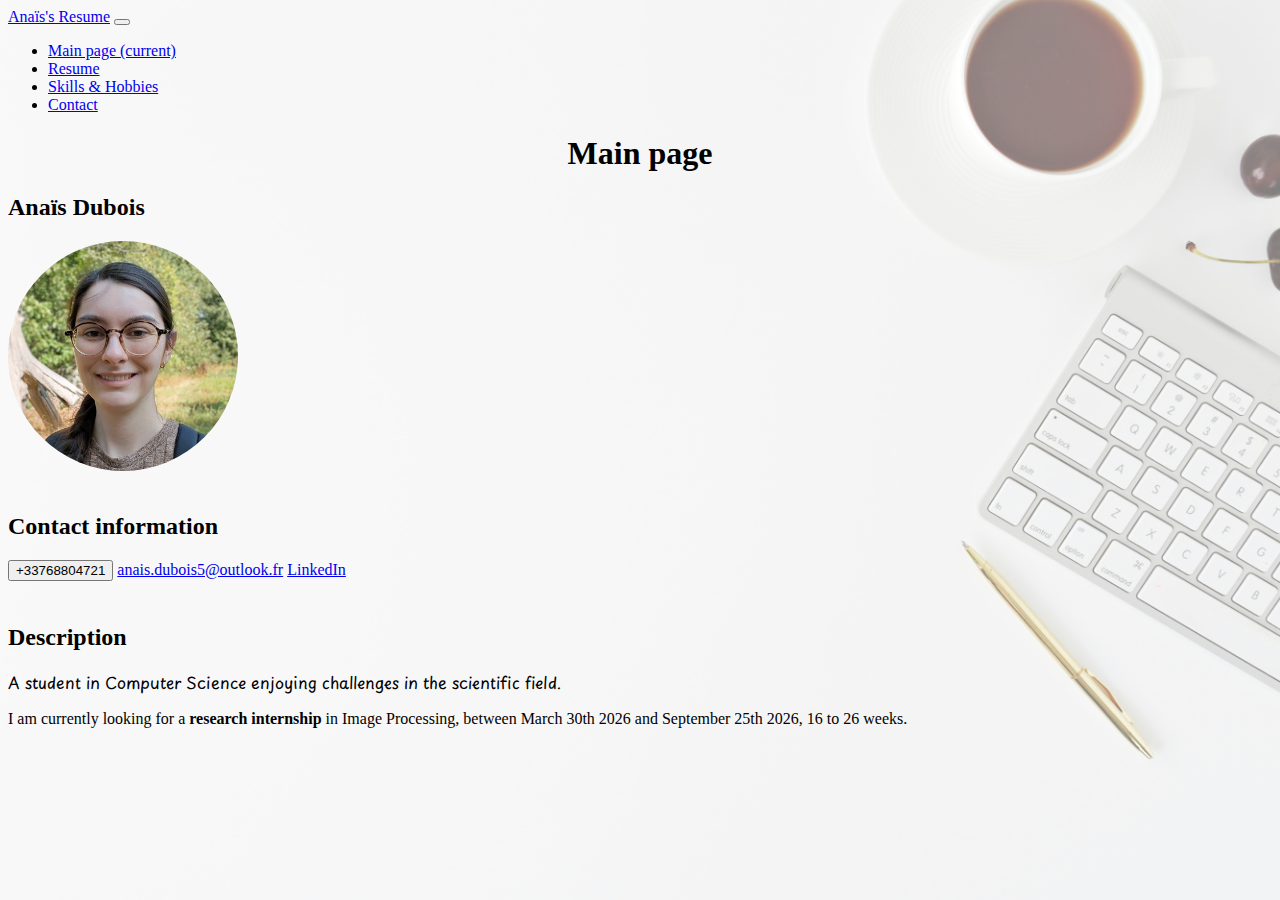
<file: index.html>
<!DOCTYPE html>
<html>
    <head>
        <title>Main Page - Ana&iuml;s's Resume</title>
        <meta charset="utf-8">
        <meta name="viewport" content="width=device-width, initial-scale=1">
        <link href="https://bootswatch.com/5/journal/bootstrap.min.css" rel="stylesheet">
        <link rel="stylesheet" type="text/css" href="style.css"/>
        <script src="https://cdn.jsdelivr.net/npm/bootstrap@5.0.2/dist/js/bootstrap.bundle.min.js" integrity="sha384-MrcW6ZMFYlzcLA8Nl+NtUVF0sA7MsXsP1UyJoMp4YLEuNSfAP+JcXn/tWtIaxVXM" crossorigin="anonymous"></script>
        <link href="https://fonts.googleapis.com/css2?family=Noto+Sans:ital,wght@0,100..900;1,100..900&family=Playpen+Sans:wght@100..800&display=swap" rel="stylesheet"/>
        <link rel="stylesheet" href="https://cdnjs.cloudflare.com/ajax/libs/font-awesome/6.6.0/css/all.min.css" integrity="sha512-Kc323vGBEqzTmouAECnVceyQqyqdsSiqLQISBL29aUW4U/M7pSPA/gEUZQqv1cwx4OnYxTxve5UMg5GT6L4JJg==" crossorigin="anonymous" referrerpolicy="no-referrer" />
    </head>
    <body class="text-center">
        <nav class="navbar navbar-expand-lg bg-primary sticky-top static-md text-center" data-bs-theme="dark">
            <div class="container-fluid">
                <a class="navbar-brand" href="#">Ana&iuml;s's Resume</a>
                <button class="navbar-toggler" type="button" data-bs-toggle="collapse" data-bs-target="#navbarColor01" aria-controls="navbarColor01" aria-expanded="false" aria-label="Toggle navigation">
                    <span class="navbar-toggler-icon"></span>
                </button>
                <div class="collapse navbar-collapse" id="navbarColor01">
                    <ul class="navbar-nav me-auto">
                        <li class="nav-item">
                            <a class="nav-link active" href="index.html">Main page
                                <span class="visually-hidden">(current)</span>
                            </a>
                        </li>
                        <li class="nav-item"><a class="nav-link" href="cv.html">Resume</a></li>
                        <li class="nav-item"><a class="nav-link" href="hobbies.html">Skills &amp; Hobbies</a></li>
                        <li class="nav-item"><a class="nav-link" href="contact.html">Contact</a></li>
                    </ul>
                </div>
            </div>
        </nav>
        
        <h1>Main page</h1>
        <h2>Ana&iuml;s Dubois</h2>
        <div>
            <img src="photo.jpg" alt="identity photo" id="identity"/>
        </div></br>

        <h2>Contact information</h2>
        <div class="contact">
            <button id="tel" type="button" class="btn btn-primary"><i class="fa-solid fa-phone"></i> +33768804721</button>
            <a id="btn-mailto" class="btn btn-primary" href="mailto:anais.dubois5@outlook.fr" role="button"><i class="fa-solid fa-envelope"></i> anais.dubois5@outlook.fr</a>
            <a id="linkedin" class="btn btn-primary" href="https://www.linkedin.com/in/ana%C3%AFs-dubois-07b2a8294/" role="button" target="_blank"><i class="fa-brands fa-linkedin"></i> LinkedIn</a>
        </div></br>
        
        <h2>Description</h2>
        <p id="desc">A student in Computer Science enjoying challenges in the scientific field.</p>
        <p>I am currently looking for a <strong>research internship</strong> in Image Processing, between March 30th 2026 and September 25th 2026, 16 to 26 weeks.</p>
    </body>
</html>
</file>
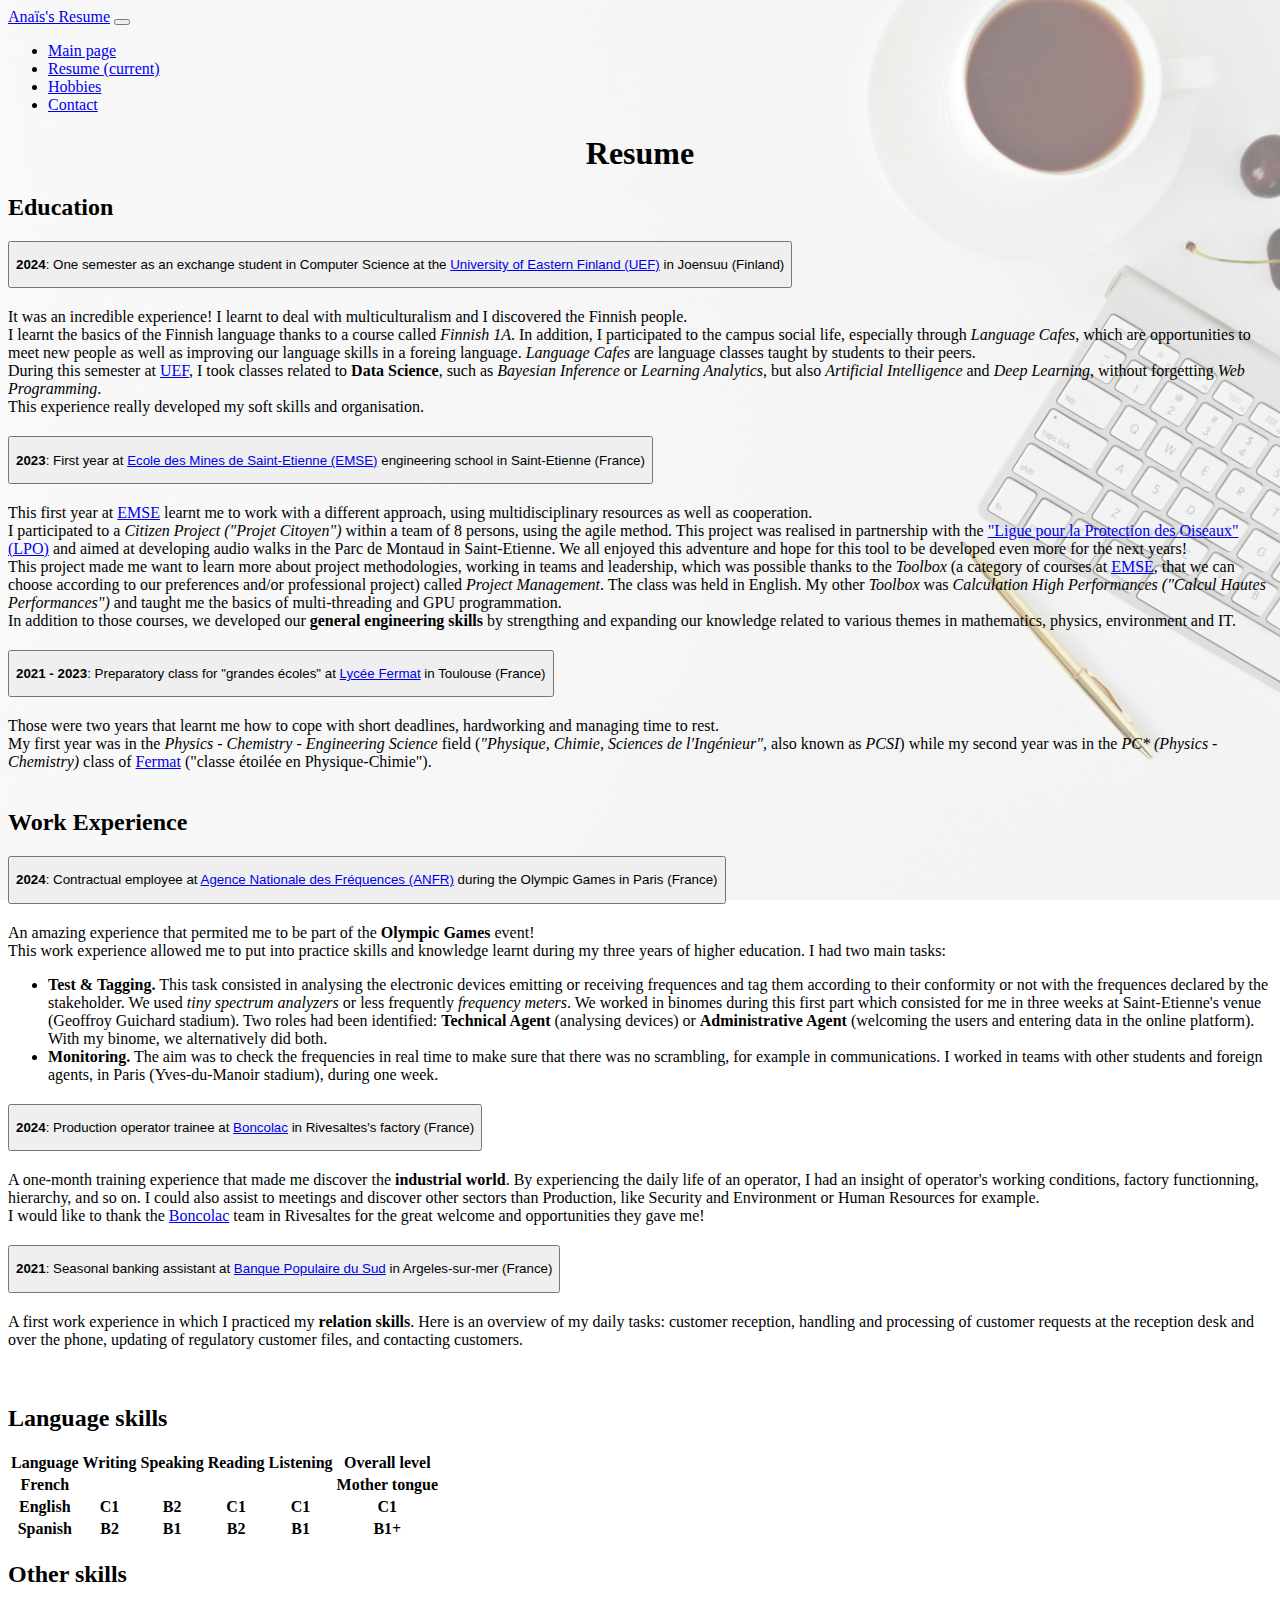
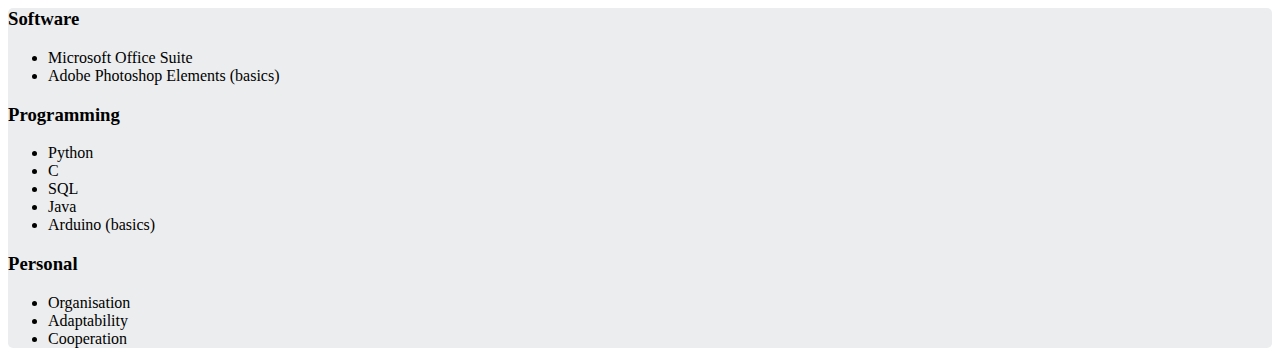
<file: cv.html>
<!DOCTYPE html>
<html>
    <head>
        <title>Resume - Ana&iuml;s's Resume</title>
        <meta charset="utf-8">
        <meta name="viewport" content="width=device-width, initial-scale=1">
        <link href="https://bootswatch.com/5/journal/bootstrap.min.css" rel="stylesheet">
        <link rel="stylesheet" type="text/css" href="style.css"/>
        <script src="https://cdn.jsdelivr.net/npm/bootstrap@5.0.2/dist/js/bootstrap.bundle.min.js" integrity="sha384-MrcW6ZMFYlzcLA8Nl+NtUVF0sA7MsXsP1UyJoMp4YLEuNSfAP+JcXn/tWtIaxVXM" crossorigin="anonymous"></script>
    </head>
    <body>
        <nav class="navbar navbar-expand-lg bg-primary sticky-top static-md text-center" data-bs-theme="dark">
            <div class="container-fluid">
                <a class="navbar-brand" href="index.html">Ana&iuml;s's Resume</a>
                <button class="navbar-toggler" type="button" data-bs-toggle="collapse" data-bs-target="#navbarColor01" aria-controls="navbarColor01" aria-expanded="false" aria-label="Toggle navigation">
                    <span class="navbar-toggler-icon"></span>
                </button>
                <div class="collapse navbar-collapse" id="navbarColor01">
                    <ul class="navbar-nav me-auto">
                        <li class="nav-item"><a class="nav-link" href="index.html">Main page</a></li>
                        <li class="nav-item">
                            <a class="nav-link active" href="cv.html">Resume
                                <span class="visually-hidden">(current)</span>
                            </a>
                        </li>
                        <li class="nav-item"><a class="nav-link" href="hobbies.html">Hobbies</a></li>
                        <li class="nav-item"><a class="nav-link" href="contact.html">Contact</a></li>
                    </ul>
                </div>
            </div>
        </nav>

        <h1>Resume</h1>

        <div class="container text-center text-lg-start">
            <div class="row">
                <div class="col-lg-6">
                    <h2>Education</h2>
                    <div class="accordion text-start" id="accordionEducation">
                        <div class="accordion-item">
                            <h2 class="accordion-header" id="education2024">
                                <button class="accordion-button collapsed" type="button" data-bs-toggle="collapse" data-bs-target="#collapseEduOne" aria-expanded="false" aria-controls="collapseEduOne">
                                    <p>
                                        <strong>2024</strong>: One semester as an exchange student in Computer Science at the <a href="https://www.uef.fi/en" target="_blank">University of Eastern Finland (UEF)</a> in Joensuu (Finland)
                                    </p>
                                </button>
                            </h2>
                            <div id="collapseEduOne" class="accordion-collapse collapse" data-bs-parent="#accordionEducation">
                                <div class="accordion-body">
                                    It was an incredible experience! I learnt to deal with multiculturalism and I discovered the Finnish people.</br>
                                    I learnt the basics of the Finnish language thanks to a course called <em>Finnish 1A</em>. In addition, I participated to the campus social life, especially through <em>Language Cafes</em>, which are opportunities to meet new people as well as improving our language skills in a foreing language. <em>Language Cafes</em> are language classes taught by students to their peers.</br>
                                    During this semester at <a href="https://www.uef.fi/en" target="_blank">UEF</a>, I took classes related to <strong>Data Science</strong>, such as <em>Bayesian Inference</em> or <em>Learning Analytics</em>, but also <em>Artificial Intelligence</em> and <em>Deep Learning</em>, without forgetting <em>Web Programming</em>.</br>
                                    This experience really developed my soft skills and organisation.</br>
                                </div>
                            </div>
                        </div>
                        <div class="accordion-item">
                            <h2 class="accordion-header" id="education2023">
                                <button class="accordion-button collapsed" type="button" data-bs-toggle="collapse" data-bs-target="#collapseEduTwo" aria-expanded="false" aria-controls="collapseEduTwo">
                                    <p>
                                        <strong>2023</strong>: First year at <a href="https://www.mines-stetienne.fr/#:~:text=200%20ans%20d'excellence.%20%C3%89cole%20d'ing%C3%A9nieurs" target="_blank">Ecole des Mines de Saint-Etienne (EMSE)</a> engineering school in Saint-Etienne (France)
                                    </p>
                                </button>
                            </h2>
                            <div id="collapseEduTwo" class="accordion-collapse collapse" data-bs-parent="#accordionEducation">
                                <div class="accordion-body">
                                    This first year at <a href="https://www.mines-stetienne.fr/#:~:text=200%20ans%20d'excellence.%20%C3%89cole%20d'ing%C3%A9nieurs" target="_blank">EMSE</a> learnt me to work with a different approach, using multidisciplinary resources as well as cooperation.</br>
                                    I participated to a <em>Citizen Project ("Projet Citoyen")</em> within a team of 8 persons, using the agile method. This project was realised in partnership with the <a href="https://auvergne-rhone-alpes.lpo.fr/" target="_blank">"Ligue pour la Protection des Oiseaux" (LPO)</a> and aimed at developing audio walks in the Parc de Montaud in Saint-Etienne. We all enjoyed this adventure and hope for this tool to be developed even more for the next years!</br>
                                    This project made me want to learn more about project methodologies, working in teams and leadership, which was possible thanks to the <em>Toolbox</em> (a category of courses at <a href="https://www.mines-stetienne.fr/#:~:text=200%20ans%20d'excellence.%20%C3%89cole%20d'ing%C3%A9nieurs" target="_blank">EMSE</a>, that we can choose according to our preferences and/or professional project) called <em>Project Management</em>. The class was held in English. My other <em>Toolbox</em> was <em>Calculation High Performances ("Calcul Hautes Performances")</em> and taught me the basics of multi-threading and GPU programmation.</br>
                                    In addition to those courses, we developed our <strong>general engineering skills</strong> by strengthing and expanding our knowledge related to various themes in mathematics, physics, environment and IT.                      
                                </div>
                            </div>
                        </div>
                        <div class="accordion-item">
                            <h2 class="accordion-header" id="education2021">
                                <button class="accordion-button collapsed" type="button" data-bs-toggle="collapse" data-bs-target="#collapseEduThree" aria-expanded="false" aria-controls="collapseEduThree">
                                    <p>
                                        <strong>2021 - 2023</strong>: Preparatory class for "grandes &eacute;coles" at <a href="https://fermat.mon-ent-occitanie.fr/" target="_blank">Lyc&eacute;e Fermat</a> in Toulouse (France)
                                    </p>
                                </button>
                            </h2>
                            <div id="collapseEduThree" class="accordion-collapse collapse" data-bs-parent="#accordionEducation">
                                <div class="accordion-body">
                                    Those were two years that learnt me how to cope with short deadlines, hardworking and managing time to rest.</br>
                                    My first year was in the <em>Physics - Chemistry - Engineering Science</em> field (<em>"Physique, Chimie, Sciences de l'Ing&eacute;nieur"</em>, also known as <em>PCSI</em>) while my second year was in the <em>PC* (Physics - Chemistry)</em> class of <a href="https://fermat.mon-ent-occitanie.fr/" target="_blank">Fermat</a> ("classe &eacute;toil&eacute;e en Physique-Chimie").</br>
                                </div>
                            </div>
                        </div>
                    </div>
                    </br>
                    <h2>Work Experience</h2>
                    <div class="accordion text-start" id="accordionWork">
                        <div class="accordion-item">
                            <h2 class="accordion-header" id="work2024a">
                                <button class="accordion-button collapsed" type="button" data-bs-toggle="collapse" data-bs-target="#collapseWorkOne" aria-expanded="false" aria-controls="collapseWorkOne">
                                    <p>
                                        <strong>2024</strong>: Contractual employee at <a href="https://www.anfr.fr/accueil#:~:text=L%E2%80%99agence%20nationale%20des%20fr%C3%A9quences%20(ANFR)" target="_blank">Agence Nationale des Fr&eacute;quences (ANFR)</a> during the Olympic Games in Paris (France)
                                    </p>
                                </button>
                            </h2>
                            <div id="collapseWorkOne" class="accordion-collapse collapse" data-bs-parent="#accordionWork">
                                <div class="accordion-body">
                                    An amazing experience that permited me to be part of the <strong>Olympic Games</strong> event!</br>
                                    This work experience allowed me to put into practice skills and knowledge learnt during my three years of higher education. I had two main tasks: 
                                    <ul>
                                        <li><strong>Test & Tagging.</strong> This task consisted in analysing the electronic devices emitting or receiving frequences and tag them according to their conformity or not with the frequences declared by the stakeholder. We used <em>tiny spectrum analyzers</em> or less frequently <em>frequency meters</em>. We worked in binomes during this first part which consisted for me in three weeks at Saint-Etienne's venue (Geoffroy Guichard stadium). Two roles had been identified: <strong>Technical Agent</strong> (analysing devices) or <strong>Administrative Agent</strong> (welcoming the users and entering data in the online platform). With my binome, we alternatively did both.</li>
                                        <li><strong>Monitoring.</strong> The aim was to check the frequencies in real time to make sure that there was no scrambling, for example in communications. I worked in teams with other students and foreign agents, in Paris (Yves-du-Manoir stadium), during one week.</li>
                                    </ul>
                                </div>
                            </div>
                        </div>
                        <div class="accordion-item">
                            <h2 class="accordion-header" id="work2024b">
                                <button class="accordion-button collapsed" type="button" data-bs-toggle="collapse" data-bs-target="#collapseWorkTwo" aria-expanded="false" aria-controls="collapseWorkTwo">
                                    <p>
                                        <strong>2024</strong>: Production operator trainee at <a href=https://www.boncolac.fr/ target="_blank">Boncolac</a> in Rivesaltes's factory (France)
                                    </p>
                                </button>
                            </h2>
                            <div id="collapseWorkTwo" class="accordion-collapse collapse" data-bs-parent="#accordionWork">
                                <div class="accordion-body">
                                    A one-month training experience that made me discover the <strong>industrial world</strong>. By experiencing the daily life of an operator, I had an insight of operator's working conditions, factory functionning, hierarchy, and so on. I could also assist to meetings and discover other sectors than Production, like Security and Environment or Human Resources for example.</br>
                                    I would like to thank the <a href=https://www.boncolac.fr/ target="_blank">Boncolac</a> team in Rivesaltes for the great welcome and opportunities they gave me!
                                </div>
                            </div>
                        </div>
                        <div class="accordion-item">
                            <h2 class="accordion-header" id="work2021">
                                <button class="accordion-button collapsed" type="button" data-bs-toggle="collapse" data-bs-target="#collapseWorkThree" aria-expanded="false" aria-controls="collapseWorkThree">
                                    <p>
                                        <strong>2021</strong>: Seasonal banking assistant at <a href="https://www.banquepopulaire.fr/sud/" target="_blank">Banque Populaire du Sud</a> in Argeles-sur-mer (France)
                                    </p>
                                </button>
                            </h2>
                            <div id="collapseWorkThree" class="accordion-collapse collapse" data-bs-parent="#accordionWork">
                                <div class="accordion-body">
                                    A first work experience in which I practiced my <strong>relation skills</strong>. Here is an overview of my daily tasks: customer reception, handling and processing of customer requests at the reception desk and over the phone, updating of regulatory customer files, and contacting customers.
                                </div>
                            </div>
                        </div>
                    </div>
                    </br>
                </div>
                </br>

                <div class="col-lg-6">
                    <h2>Language skills</h2>
                    <div class="table-responsive-md">
                        <table class="table table-light table-striped text-center">
                            <thead class="table-primary">
                                <tr>
                                    <th>Language</th>
                                    <th>Writing</th>
                                    <th>Speaking</th>
                                    <th>Reading</th>
                                    <th>Listening</th>
                                    <th>Overall level</th>
                                </tr>
                            </thead>
                            <tbody>
                                <tr>
                                    <th>French</th>
                                    <th></th>
                                    <th></th>
                                    <th></th>
                                    <th></th>
                                    <th>Mother tongue</th>
                                </tr>
                                <tr>
                                    <th>English</th>
                                    <th>C1</th>
                                    <th>B2</th>
                                    <th>C1</th>
                                    <th>C1</th>
                                    <th>C1</th>
                                </tr>
                                <tr>
                                    <th>Spanish</th>
                                    <th>B2</th>
                                    <th>B1</th>
                                    <th>B2</th>
                                    <th>B1</th>
                                    <th>B1+</th>
                                </tr>
                            </tbody>
                        </table>
                    </div>

                    <h2>Other skills</h2>
                    <div class="container other-skills">
                        <div class="row">
                            <div id="software" class="col-lg-6 col-xl-4">
                                <h3>Software</h3>
                                <ul class="skills">
                                    <li>Microsoft Office Suite</li>
                                    <li>Adobe Photoshop Elements (basics)</li>
                                </ul>
                            </div>
                            <div id="programming" class="col-lg-12 col-xl-4">
                                <h3>Programming</h3>
                                <ul class="skills">
                                    <li>Python</li>
                                    <li>C</li>
                                    <li>SQL</li>
                                    <li>Java</li>
                                    <li>Arduino (basics)</li>
                                </ul>
                            </div>
                            <div id="personal" class="col-lg-6 col-xl-4">
                                <h3>Personal</h3>
                                <ul class="skills">
                                    <li>Organisation</li>
                                    <li>Adaptability</li>
                                    <li>Cooperation</li>
                                </ul>
                            </div>
                        </div>
                    </div>
                </div>
            </div>
        </div>
    </body>
</html>
</file>
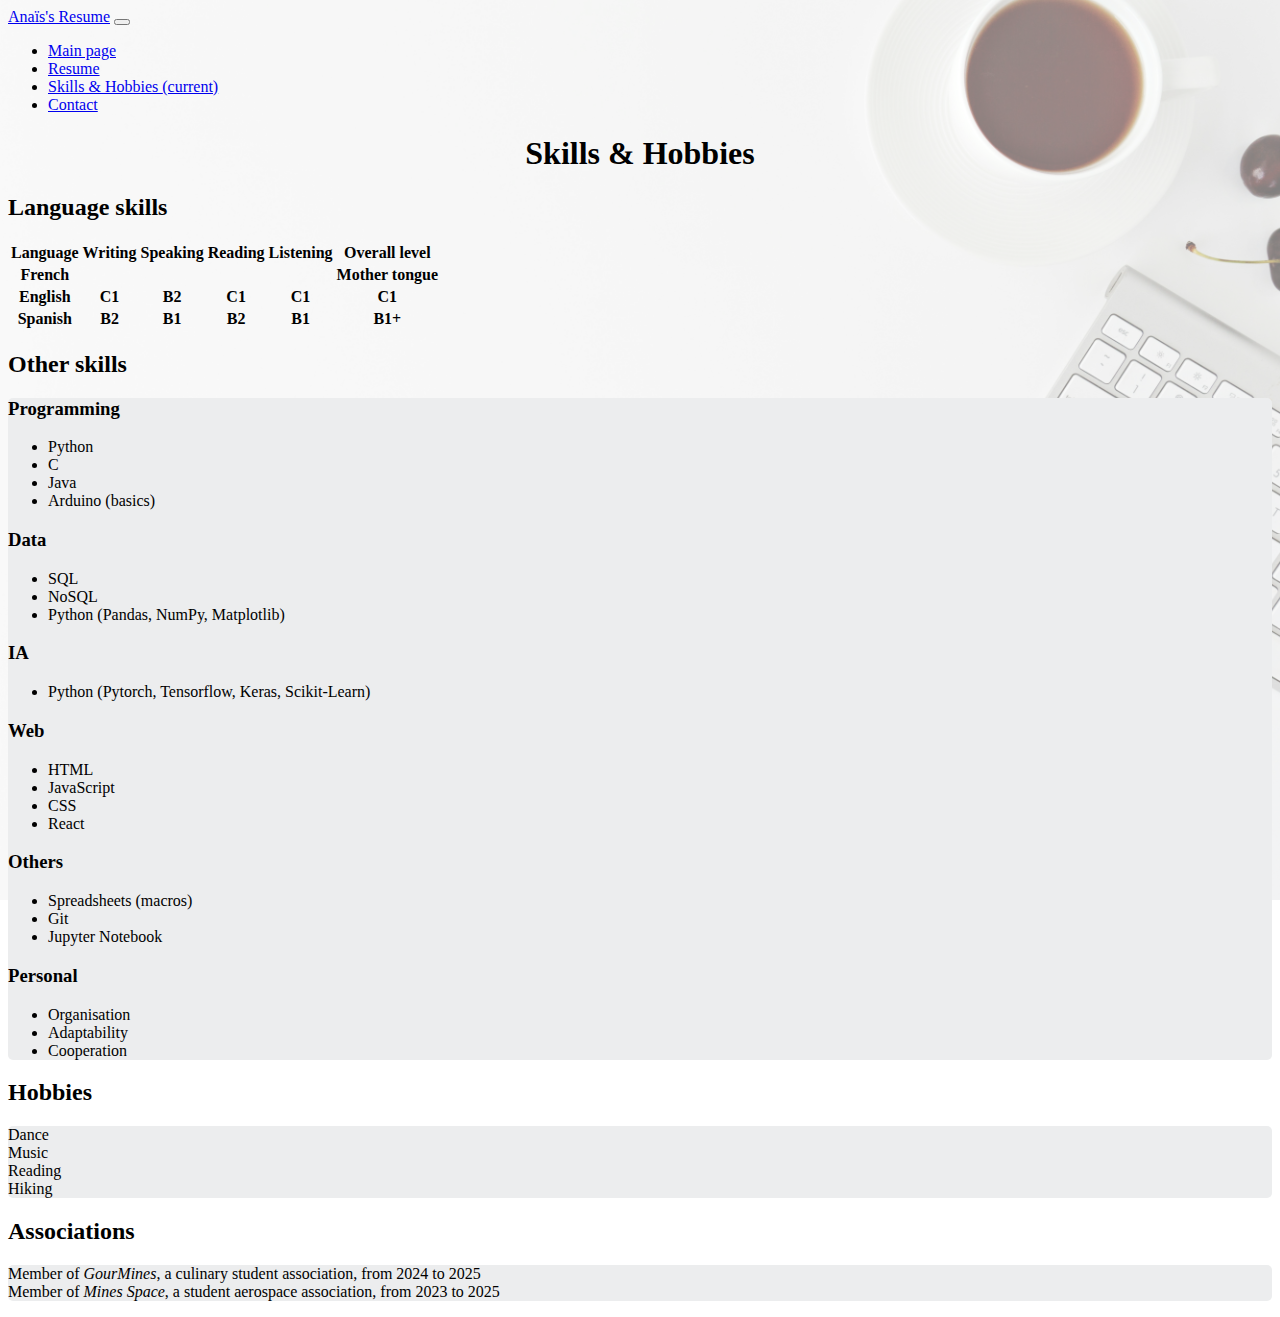
<file: hobbies.html>
<!DOCTYPE html>
<html>
    <head>
        <title>Skills &amp; Hobbies - Ana&iuml;s's Resume</title>
        <meta charset="utf-8">
        <meta name="viewport" content="width=device-width, initial-scale=1">
        <link href="https://bootswatch.com/5/journal/bootstrap.min.css" rel="stylesheet">
        <link rel="stylesheet" type="text/css" href="style.css"/>
        <script src="https://cdn.jsdelivr.net/npm/bootstrap@5.0.2/dist/js/bootstrap.bundle.min.js" integrity="sha384-MrcW6ZMFYlzcLA8Nl+NtUVF0sA7MsXsP1UyJoMp4YLEuNSfAP+JcXn/tWtIaxVXM" crossorigin="anonymous"></script>
    </head>
    <body class="text-center">
        <nav class="navbar navbar-expand-lg bg-primary sticky-top static-md text-center" data-bs-theme="dark">
            <div class="container-fluid">
                <a class="navbar-brand" href="index.html">Ana&iuml;s's Resume</a>
                <button class="navbar-toggler" type="button" data-bs-toggle="collapse" data-bs-target="#navbarColor01" aria-controls="navbarColor01" aria-expanded="false" aria-label="Toggle navigation">
                    <span class="navbar-toggler-icon"></span>
                </button>
                <div class="collapse navbar-collapse" id="navbarColor01">
                    <ul class="navbar-nav me-auto">
                        <li class="nav-item"><a class="nav-link" href="index.html">Main page</a></li>
                        <li class="nav-item"><a class="nav-link" href="cv.html">Resume</a></li>
                        <li class="nav-item">
                            <a class="nav-link active" href="hobbies.html">Skills &amp; Hobbies
                                <span class="visually-hidden">(current)</span>
                            </a>
                        </li>
                        <li class="nav-item"><a class="nav-link" href="contact.html">Contact</a></li>
                    </ul>
                </div>
            </div>
        </nav>

        <h1>Skills &amp; Hobbies</h1>
        <div class="container text-center text-lg-start">
            <div class="row">
                <div class="col-lg-6">
                    <h2 class="row-title">Language skills</h2>
                    <div class="table-responsive-md">
                        <table class="table table-light table-striped text-center">
                            <thead class="table-primary">
                                <tr>
                                    <th>Language</th>
                                    <th>Writing</th>
                                    <th>Speaking</th>
                                    <th>Reading</th>
                                    <th>Listening</th>
                                    <th>Overall level</th>
                                </tr>
                            </thead>
                            <tbody>
                                <tr>
                                    <th>French</th>
                                    <th></th>
                                    <th></th>
                                    <th></th>
                                    <th></th>
                                    <th>Mother tongue</th>
                                </tr>
                                <tr>
                                    <th>English</th>
                                    <th>C1</th>
                                    <th>B2</th>
                                    <th>C1</th>
                                    <th>C1</th>
                                    <th>C1</th>
                                </tr>
                                <tr>
                                    <th>Spanish</th>
                                    <th>B2</th>
                                    <th>B1</th>
                                    <th>B2</th>
                                    <th>B1</th>
                                    <th>B1+</th>
                                </tr>
                            </tbody>
                        </table>
                    </div>

                    <h2 class="row-title">Other skills</h2>
                    <div class="container other-skills">
                        <div class="row">

                            <div id="programming" class="col-lg-12 col-xl-4">
                                <h3>Programming</h3>
                                <ul class="skills">
                                    <li>Python</li>
                                    <li>C</li>
                                    <li>Java</li>
                                    <li>Arduino (basics)</li>
                                </ul>
                            </div>

                            <div id="data" class="col-lg-6 col-xl-4">
                                <h3>Data</h3>
                                <ul class="skills">
                                    <li>SQL</li>
                                    <li>NoSQL</li>
                                    <li>Python (Pandas, NumPy, Matplotlib)</li>
                                </ul>
                            </div>

                            <div id="IA" class="col-lg-6 col-xl-4">
                                <h3>IA</h3>
                                <ul class="skills">
                                    <li>Python (Pytorch, Tensorflow, Keras, Scikit-Learn)</li>
                                </ul>
                            </div>

                        </div>

                        <div class="row">
                            <div id="Web" class="col-lg-6 col-xl-4">
                                <h3>Web</h3>
                                <ul class="skills">
                                    <li>HTML</li>
                                    <li>JavaScript</li>
                                    <li>CSS</li>
                                    <li>React</li>
                                </ul>
                            </div>

                            <div id="others" class="col-lg-6 col-xl-4">
                                <h3>Others</h3>
                                <ul class="skills">
                                    <li>Spreadsheets (macros)</li>
                                    <li>Git</li>
                                    <li>Jupyter Notebook</li>
                                </ul>
                            </div>

                            <div id="personal" class="col-lg-6 col-xl-4">
                                <h3>Personal</h3>
                                <ul class="skills">
                                    <li>Organisation</li>
                                    <li>Adaptability</li>
                                    <li>Cooperation</li>
                                </ul>
                            </div>
                            
                        </div>
                    </div>
                </div>


                <div class="col-lg-6">
                    <h2 class="row-title">Hobbies</h2>
                    <div class="other-skills">
                        <ul class="hobbies">
                            <li>Dance</li>
                            <li>Music</li>
                            <li>Reading</li>
                            <li>Hiking</li>
                        </ul>
                    </div>

                    <h2 class="row-title">Associations</h2>
                    <div class="other-skills">
                        <ul class="hobbies">
                            <li>Member of <em>GourMines</em>, a culinary student association, from 2024 to 2025</li>
                            <li>Member of <em>Mines Space</em>, a student aerospace association, from 2023 to 2025</li>
                        </ul>
                    </div>
                </div>


            </div>
        </div>

    </body>
</html>
</file>
<file: style.css>
body > h1 {
    text-align: center;
}

body {
    /*background-color: rgb(244, 244, 244);*/
    background-image: url(background1.jpg);
    background-color:rgba(255, 255, 255, 0.5);
    background-blend-mode: color;
    background-attachment: fixed;
    background-size: cover;
}

#identity {
    border-radius: 100%;
    width: 39.93%;
}

ul.hobbies {
    list-style: none;
    padding-left: 0;
}

ul.skills {
    list-style: none;
    padding-left: 0;
}

#desc {
    font-family: "Playpen Sans", cursive;
}

#tel {
    pointer-events: none;
    margin-bottom:5px;
}

#btn-mailto {
    margin-bottom:5px;
}

#linkedin {
    margin-bottom:5px;
}

.video {
    width:70%;
    margin-left: 20%;
    margin-right: 20%;
}

form.container {
    width: 307px;
}

.other-skills {
    border-radius: 5px;
}

@media screen and (min-width: 576px) {
    #identity {
        width: 230px;
    }
}

@media screen and (min-width: 768px) {
    form.container {
        width: 40%;
    }
}

@media screen and (min-width: 992px) {
    ul.skills {
        list-style:disc;
        padding-left: 40px;
    }
    #programming {
        order:1;
    }
    .other-skills {
        background-color: rgb(236, 237, 238);
    }
}

@media screen and (min-width: 1200px) {
    #programming {
        order:0;
    }
}
</file>
